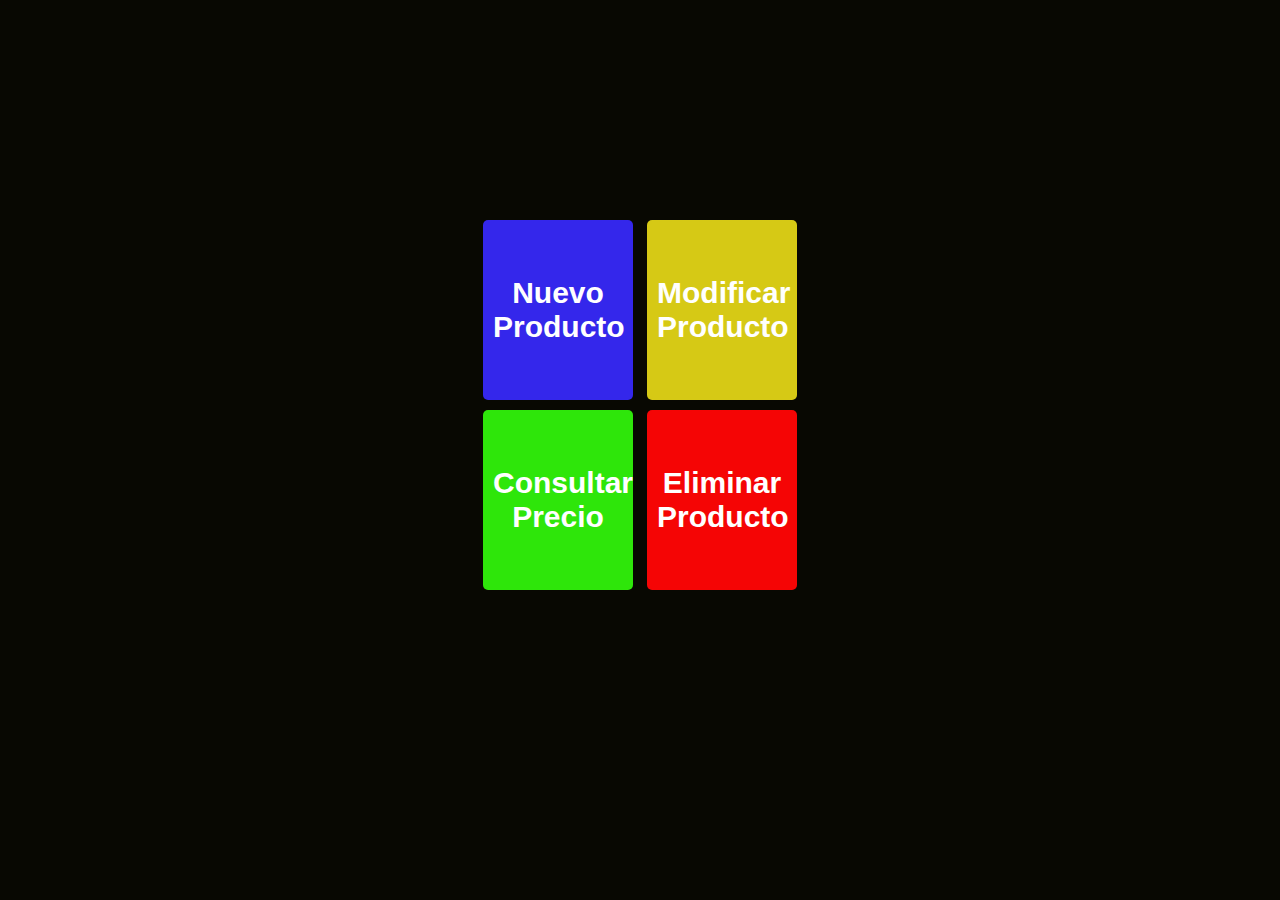
<file: index.html>
<!DOCTYPE html>
<html lang="es">
<head>
    <meta charset="UTF-8">
    <meta name="viewport" content="width=device-width, initial-scale=1.0">
    <link rel="stylesheet" type="text/css" href="style.css">
    <title>Document</title>
</head>
<body>
    <div class="botones-container">
        <a href="FormAlta.php"><button id="boton-cargar">Nuevo <br> Producto</button></a>
        <a href="FormMod.php"><button id="boton-modificar">Modificar <br> Producto</button></a>
        <br>
        <a href="FormConsul.php"><button id="boton-consultar">Consultar <br> Precio</button></a>
        <a href="FormBaja.php"><button id="boton-eliminar">Eliminar <br> Producto</button></a>
        <!--<a href="prueba.html"><button id="bot">Ek</button></a>-->

    </div>
    
    <script language="javascript" type="text/javascript" src="jsc.js"></script>
</body>
</html>
</file>
<file: style.css>
body {
  margin: 0; /* Elimina los márgenes por defecto del body */
  display: flex;
  align-items: center;
  justify-content: center;
  height: 90vh; /* Ajusta la altura para centrar verticalmente en la pantalla */
  background-color: #080802; 
}

.botones-container {
  text-align: center;
}

a {
  text-decoration: none;
}

button {
 
  color: white;
  font-size: 30px;
  font-weight: bold; 
  height: 180px;
  width: 150px;
  padding: 10px 10px;
  border: none;
  border-radius: 5px;
  margin: 5px;
  cursor: pointer;
}
#boton-cargar {
  background-color: #3427eb;
}
#boton-modificar {
  background-color: #d6c915; 
}
#boton-consultar {
  background-color: #2ee60a; 
}
#boton-eliminar {
  background-color: #f50505; 
}
</file>
